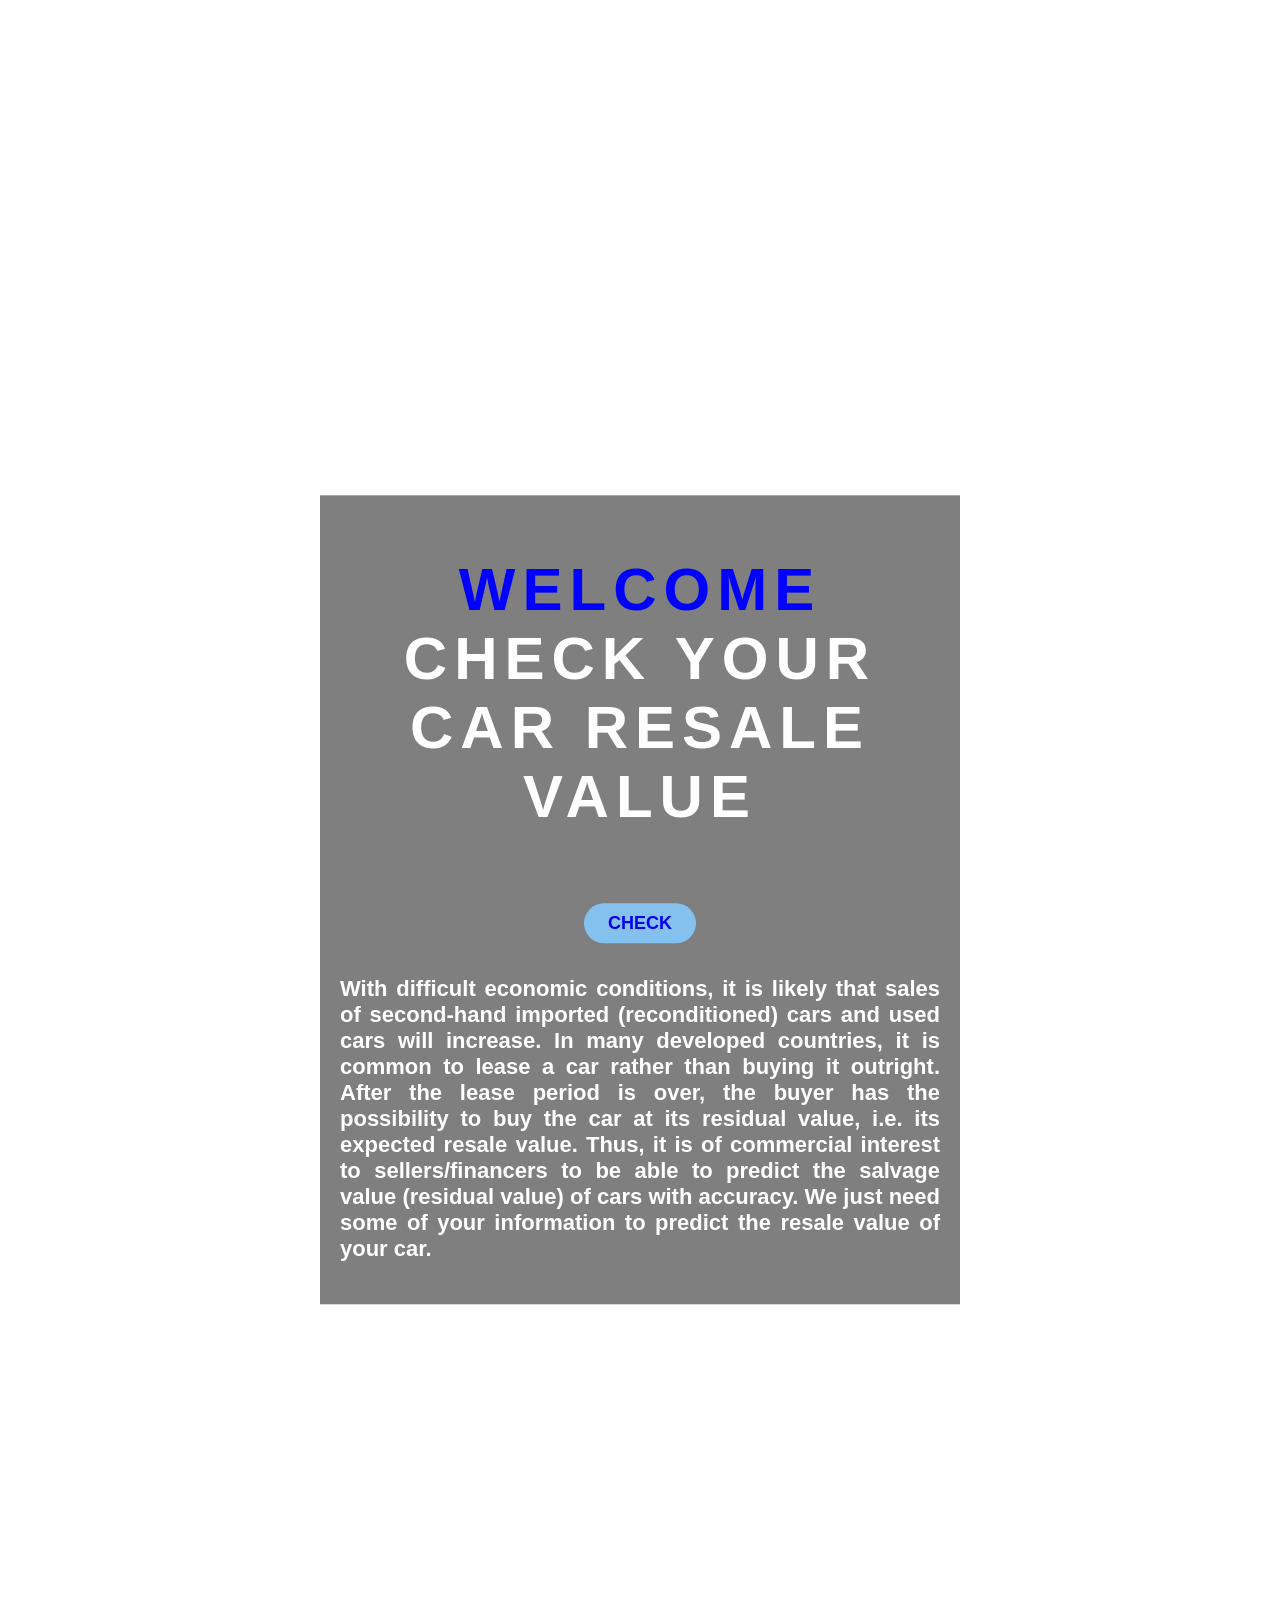
<file: Project Development Phase/Sprint 3/Resaleintro.html>
<!DOCTYPE html>
<html lang="en">

<head>
    <meta charset="UTF-8">
    <meta http-equiv="X-UA-Compatible" content="IE=edge">
    <meta name="viewport" content="width=device-width, initial-scale=1.0">
    <title>Welcome</title>
</head>

<body>
    <div class="Section_top">
        <div class="content">
            <h1>Welcome <span>Check your Car Resale Value</span></h1>
            <h3></h3>
            <a href="predict"><strong>Check</strong></a>
            <h3>
                 With difficult economic conditions, it is likely that sales of second-hand imported (reconditioned) cars and used cars will increase.
                 In many developed countries, it is common to lease a car rather than buying it outright.
                 After the lease period is over, the buyer has the possibility to buy the car at its residual value, i.e. its expected resale value.
                 Thus, it is of commercial interest to sellers/financers to be able to predict the salvage value (residual value) of cars with accuracy.
                 We just need some of your information to predict the resale value of your car.
            </h3>
        </div>
    </div>
</body>

</html>
<style>
body,html{
    margin: 0;
    padding: 0;
    width: 100%;
    height: 100vh;
    font-family: sans-serif;
}
.Section_top{
    width: 100%;
    height: 200%;
    overflow: hidden;
    position: relative;
    background-image: url("https://miro.medium.com/max/648/1*kQBj7l-Y1WPZfX9nKIYL1Q.jpeg");
    background-position: center;
    background-repeat: no-repeat;
    background-size: cover;
    text-align: center;
    justify-content: center;
    animation: change 10s infinite ease-in-out;
}
.content{
    padding:20px;
    background:rgb(0,0,0,0.5);
    position: absolute;
    top: 50%;
    left: 50%;
    transform: translate(-50%, -50%);
    text-transform: uppercase;
}
.content h3{
    text-transform:none;
    padding-top:20px;
    text-align:justify;
    font-size:22px;
    color:white;
}
.content h1{
    color: blue;
    font-size: 60px;
    letter-spacing: 7px;
}
.content h1 span{
    color: white;
}
@keyframes hue {
  from {
        background-position:100% 200%;
  }
  to {
        background-position:200% 100%;
  }
}
.content a{
    background: #85c1ee;
    padding: 10px 24px;
    text-decoration: none;
    font-size: 18px;
    border-radius: 20px;
}
.content a:hover{
    color: #fff;
    background-size:400% 400%;
    background: linear-gradient(92deg, purple, blue);
	animation: hue 10s infinite linear;
}
@keyframes change{
    0%
    {
        background-image: url("https://miro.medium.com/max/1400/1*ftnM93QhlS0A7I55QegbrA.jpeg");
    }
    20%
    {
        background-image: url("https://repository-images.githubusercontent.com/499116129/ebf45738-0201-41d2-a851-84b0b8616d5a");
    }
    40%
    {
        background-image: url("https://aihubprojects.com/wp-content/uploads/2020/04/404ae051a8394694a750846b78499150_c242x0-1228x690-1.jpg");
    }
    60%
    {
        background-image: url("https://thenewdaily.com.au/wp-content/uploads/2020/10/1603332628-used-cars-edm.jpg?resize=960%2C540");
    }
    80%
    {
        background-image: url("https://www.financialexpress.com/wp-content/uploads/2020/11/car-rental-1.jpg");
    }
    100%
    {
        background-image: url("https://www.usnews.com/object/image/00000182-a54f-dc41-a1db-a56f1a8e0000/1_Alan_Powdrill_getty_images.jpg?update-time=&size=responsive640");
    }
}
@media(max-width:100%){
    body,style{
        height: 200vh;
    }
}
</style>
</file>
